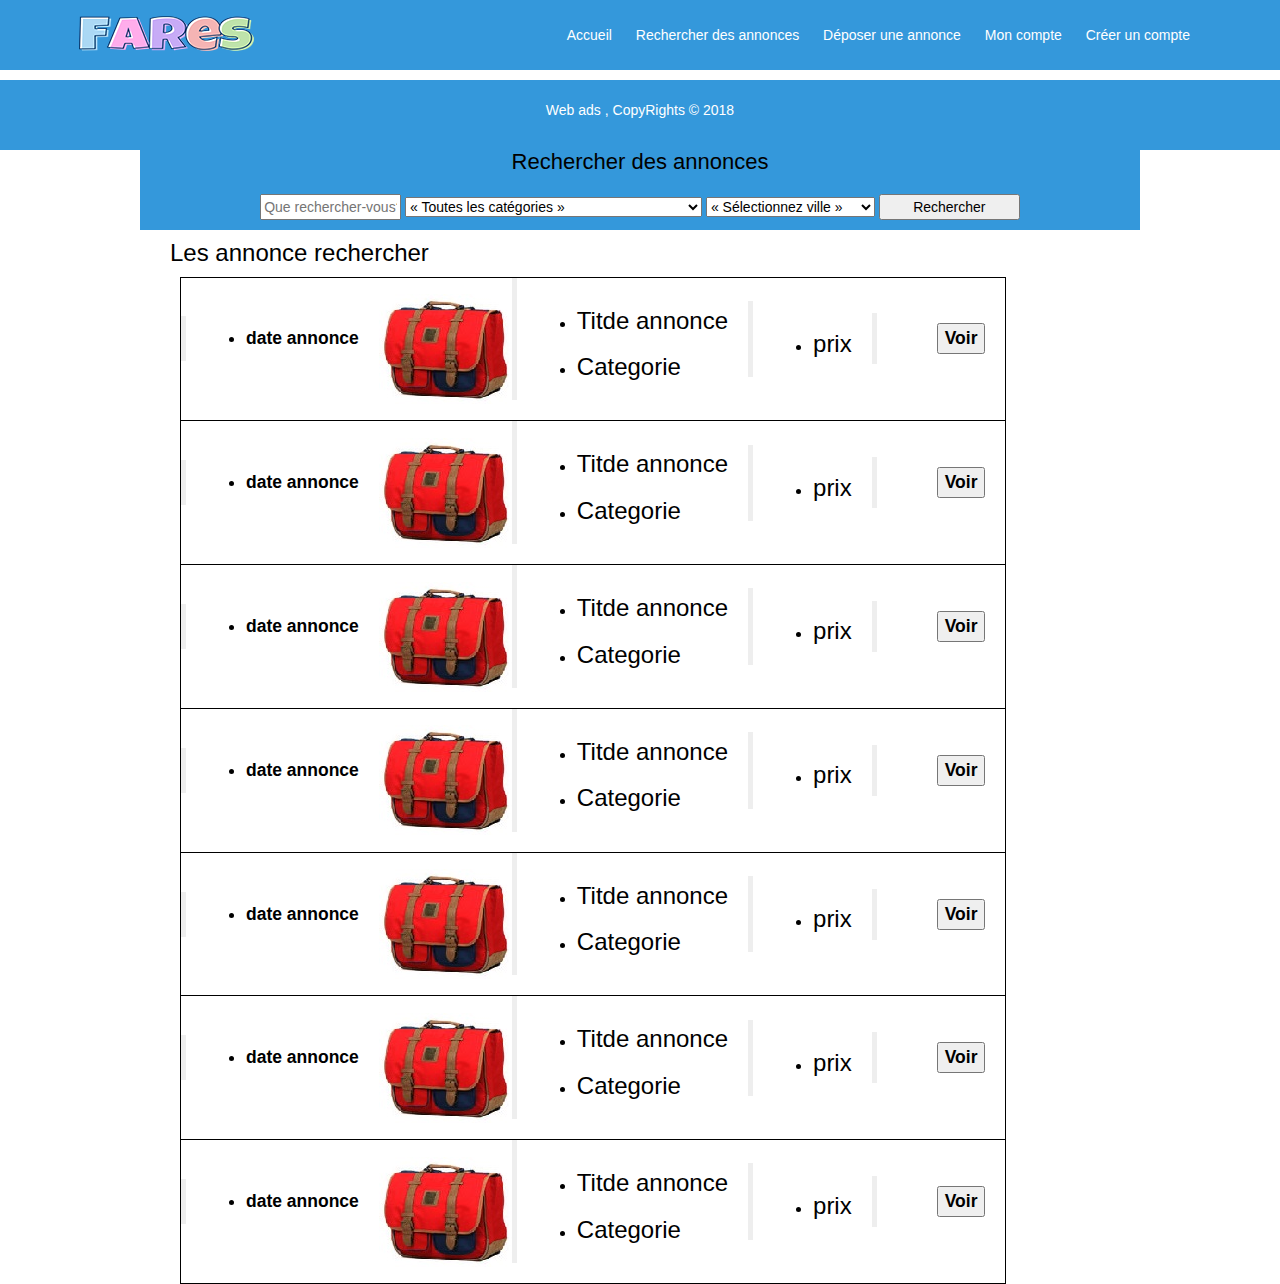
<file: web/Rechercher1.html>
<!DOCTYPE html>
<html>

<head>
        <meta charset="utf-8">
        <title>annonce</title>
        <link rel="stylesheet" href="CSS/bootstrap.min.css">
        <link rel="stylesheet" href="CSS/style.css">

</head>

<body>


<header class="contrainer-fluid header">
        <div class="container">
                <a href="#" class="logo">
                        <img src="IMG/FARES1.png">
                </a>
                <nav class="menu">
                        <a href="#">Accueil</a>
                        <a href="#Rechercher des annonces">Rechercher des annonces</a>
                        <a href="#Deposer une annonce">Déposer une annonce</a>
                        <a href="#mon compte">Mon compte</a>
                        <a href="#Creer une compte">Créer un compte</a>
                </nav>
</header>

<section class="container-fluid">

        <div class="loginboxp4">
                <h1> Rechercher des annonces</h1>
                
                        <div id="items">
                                <input type "text" name="" id="in" placeholder="Que rechercher-vous?">

                                <select name="category_group" id="category_group">
                                        <option value="0">&laquo; Toutes les catégories &raquo;</option>
                                        <option value="500" style="background-color:#dcdcc3;font-weight:bold;" disabled="disabled" id="cat5000">
                                                -- INFORMATIQUE ET MULTIMEDIA --
                                        </option>
                                        <option value="5010" id="cat5010">Téléphones</option>
                                        <option value="5080" id="cat5080">Tablettes</option>
                                        <option value="5030" id="cat5030"> Ordinateurs portables</option>
                                        <option value="5050" id="cat5050">Ordinateurs de bureau</option>
                                        <option value="5060" id="cat5060">Accessoires informatique et Gadgets</option>
                                        <option value="5040" id="cat5040">Jeux vidéo et Consoles</option>
                                        <option value="5070" id="cat5070">Appareils photo et Caméras</option>
                                        <option value="5090" id="cat5090">Télévisions</option>
                                        <option value="5020" id="cat5020">Image & Son</option>
                                        <option value="2000" style="background-color:#dcdcc3;font-weight:bold;" disabled="disabled" id="cat2000">
                                                -- VEHICULES --
                                        </option>
                                        <option value="2010" id="cat2010">Voitures</option>
                                        <option value="2030" id="cat2030">Motos</option>
                                        <option value="2060" id="cat2060">Vélos</option>
                                        <option value="2070" id="cat2070">Véhicules Professionnels</option>
                                        <option value="2050" id="cat2050">Bateaux</option>
                                        <option value="2040" id="cat2040">Pièces et Accessoires pour véhicules</option>
                                        <option value="1000" style="background-color:#dcdcc3;font-weight:bold;" disabled="disabled" id="cat1000">
                                                -- IMMOBILIER --
                                        </option>
                                        <option value="1010" id="cat1010">Appartements</option>
                                        <option value="1020" id="cat1020">Maisons et Villas</option>
                                        <option value="1050" id="cat1050">Bureaux et Plateaux</option>
                                        <option value="1060" id="cat1060">Magasins, Commerces et Locaux industriels</option>
                                        <option value="1080" id="cat1080">Terrains et Fermes</option>
                                        <option value="1030" id="cat1030">Locations de vacances</option>
                                        <option value="1100" id="cat1100">Colocations</option>
                                        <option value="1090" id="cat1090">Autre Immobilier</option>
                                        <option value="3000" style="background-color:#dcdcc3;font-weight:bold;" disabled="disabled" id="cat3000">
                                                -- POUR LA MAISON ET JARDIN --
                                        </option>
                                        <option value="3010" id="cat3010">Electroménager et Vaisselles</option>
                                        <option value="3020" id="cat3020">Meubles et Décoration</option>
                                        <option value="3040" id="cat3040">Jardin et Outils de bricolage</option>
                                        <option value="8000" style="background-color:#dcdcc3;font-weight:bold;" disabled="disabled" id="cat8000">
                                                -- HABILLEMENT ET BIEN ETRE --
                                        </option>
                                        <option value="3050" id="cat3050">Vêtements</option>
                                        <option value="3150" id="cat3150">Chaussures</option>
                                        <option value="3160" id="cat3160">Montres et Bijoux</option>
                                        <option value="3060" id="cat3060"> Sacs et Accessoires</option>
                                        <option value="3030" id="cat3030">Vêtements pour enfant et bébé</option>
                                        <option value="3130" id="cat3130">Equipements pour enfant et bébé</option>
                                        <option value="3070" id="cat3070">Produits de beauté</option>
                                        <option value="4000" style="background-color:#dcdcc3;font-weight:bold;" disabled="disabled" id="cat4000">
                                                -- LOISIRS ET DIVERTISSEMENT --
                                        </option>
                                        <option value="4010" id="cat4010">Sports et Loisirs</option>
                                        <option value="4030" id="cat4030">Animaux</option>
                                        <option value="4070" id="cat4070">Instruments de Musique</option>
                                        <option value="4060" id="cat4060">Art et Collections</option>
                                        <option value="4050" id="cat4050">Voyages et Billetterie</option>
                                        <option value="4040" id="cat4040">Films, Livres, Magazines</option>
                                        <option value="6000" style="background-color:#dcdcc3;font-weight:bold;" disabled="disabled" id="cat6000">
                                                -- EMPLOI ET SERVICES --
                                        </option>
                                        <option value="6010" id="cat6010">Offres d'emploi</option>
                                        <option value="6020" id="cat6020">Demandes d'emploi</option>
                                        <option value="6130" id="cat6130">Stages</option>
                                        <option value="6030" id="cat6030">Services</option>
                                        <option value="6040" id="cat6040">Cours et Formations</option>
                                        <option value="9000" style="background-color:#dcdcc3;font-weight:bold;" disabled="disabled" id="cat9000">
                                                -- ENTREPRISES --
                                        </option>
                                        <option value="6100" id="cat6100">Business et Affaires commerciales</option>
                                        <option value="6090" id="cat6090">Matériels Professionnels</option>
                                        <option value="6120" id="cat6120">Stocks et Vente en gros</option>
                                        <option value="7000" style="background-color:#dcdcc3;font-weight:bold;" disabled="disabled" id="cat7000">
                                                -- Autres --
                                        </option>
                                        <option value="7010" id="cat7010">AUTRES</option>
                                </select>


                                <select name="region" id="region">
                                        <option value="0">&laquo; Sélectionnez ville &raquo;</option>
                                        <option value="5">Casablanca</option>
                                        <option value="13">Agadir</option>
                                        <option value="17">Al Hoceïma</option>
                                        <option value="14">Béni Mellal</option>
                                        <option value="7">El Jadida</option>
                                        <option value="18">Errachidia</option>
                                        <option value="3">Fès</option>
                                        <option value="4">Kénitra</option>
                                        <option value="19">Khénifra</option>
                                        <option value="1">Khouribga</option>
                                        <option value="20">Larache</option>
                                        <option value="8">Marrakech</option>
                                        <option value="9">Meknès</option>
                                        <option value="21">Nador</option>
                                        <option value="22">Ouarzazate</option>
                                        <option value="10">Oujda</option>
                                        <option value="12">Rabat</option>
                                        <option value="2">Safi</option>
                                        <option value="23">Settat</option>
                                        <option value="6">Salé</option>
                                        <option value="15">Tanger</option>
                                        <option value="16">Taza</option>
                                        <option value="11">Tétouan </option>
                                        <option value="other" style="color: red">Choisir une autre ville...</option>
                                </select>
                                <input type="submit" name="" id="in" value="Rechercher">
                                <br/>
                        </div>
                        <div class="card">
                                        <div class="card-header">
                                                <h3>Les annonce rechercher</h3>
                                        </div>
                                        <div class="card-body">
                                                <table>
                                                        <tr>
                                                                <th>
                                                                        <blockquote class="blockquote mb-0">
                                                                                <ul style="list-style-type:disc">
                                                                                        <li>
                                                                                                date annonce
                                                                                        </li>
                                                                                </ul>
                                                                </th>
                                                                <th>
                        
                                                                        <img src="IMG/Cartable.jpg" alt="banniére du site">
                        
                                                                </th>
                                                                <th>
                                                                        <blockquote class="blockquote mb-0">
                                                                                <ul style="list-style-type:disc">
                                                                                        <li>
                                                                                                <h3>Titde annonce</h3>
                                                                                        </li>
                                                                                        <li>
                                                                                                <h3>Categorie</h3>
                                                                                        </li>
                                                                                </ul>
                                                                </th>
                                                                <th>
                                                                        <blockquote class="blockquote mb-0">
                                                                                <ul style="list-style-type:disc">
                                                                                        <li>
                                                                                                <h3>prix</h3>
                                                                                        </li>
                                                                                </ul>
                                                                </th>
                                                                <th>
                                                                        <blockquote class="blockquote mb-0">
                                                                                <ul style="list-style-type:disc">
                        
                                                                                        <input type="submit" name="" value="Voir">
                        
                                                                                </ul>
                                                                </th>
                                                        </tr>
                        
                                                        <tr>
                                                                <th>
                                                                        <blockquote class="blockquote mb-0">
                                                                                <ul style="list-style-type:disc">
                                                                                        <li>
                                                                                                date annonce
                                                                                        </li>
                                                                                </ul>
                                                                </th>
                                                                <th>
                        
                                                                        <img src="IMG/Cartable.jpg" alt="banniére du site">
                        
                                                                </th>
                                                                <th>
                                                                        <blockquote class="blockquote mb-0">
                                                                                <ul style="list-style-type:disc">
                                                                                        <li>
                                                                                                <h3>Titde annonce</h3>
                                                                                        </li>
                                                                                        <li>
                                                                                                <h3>Categorie</h3>
                                                                                        </li>
                                                                                </ul>
                                                                </th>
                                                                <th>
                                                                        <blockquote class="blockquote mb-0">
                                                                                <ul style="list-style-type:disc">
                                                                                        <li>
                                                                                                <h3>prix</h3>
                                                                                        </li>
                                                                                </ul>
                                                                </th>
                                                                <th>
                                                                        <blockquote class="blockquote mb-0">
                                                                                <ul style="list-style-type:disc">
                        
                                                                                        <input type="submit" name="" value="Voir">
                        
                                                                                </ul>
                                                                </th>
                                                        </tr>
                        
                                                        <tr>
                                                                <th>
                                                                        <blockquote class="blockquote mb-0">
                                                                                <ul style="list-style-type:disc">
                                                                                        <li>
                                                                                                date annonce
                                                                                        </li>
                                                                                </ul>
                                                                </th>
                                                                <th>
                        
                                                                        <img src="IMG/Cartable.jpg" alt="banniére du site">
                        
                                                                </th>
                                                                <th>
                                                                        <blockquote class="blockquote mb-0">
                                                                                <ul style="list-style-type:disc">
                                                                                        <li>
                                                                                                <h3>Titde annonce</h3>
                                                                                        </li>
                                                                                        <li>
                                                                                                <h3>Categorie</h3>
                                                                                        </li>
                                                                                </ul>
                                                                </th>
                                                                <th>
                                                                        <blockquote class="blockquote mb-0">
                                                                                <ul style="list-style-type:disc">
                                                                                        <li>
                                                                                                <h3>prix</h3>
                                                                                        </li>
                                                                                </ul>
                                                                </th>
                                                                <th>
                                                                        <blockquote class="blockquote mb-0">
                                                                                <ul style="list-style-type:disc">
                        
                                                                                        <input type="submit" name="" value="Voir">
                        
                                                                                </ul>
                                                                </th>
                                                        </tr>
                        
                                                        <tr>
                                                                <th>
                                                                        <blockquote class="blockquote mb-0">
                                                                                <ul style="list-style-type:disc">
                                                                                        <li>
                                                                                                date annonce
                                                                                        </li>
                                                                                </ul>
                                                                </th>
                                                                <th>
                        
                                                                        <img src="IMG/Cartable.jpg" alt="banniére du site">
                        
                                                                </th>
                                                                <th>
                                                                        <blockquote class="blockquote mb-0">
                                                                                <ul style="list-style-type:disc">
                                                                                        <li>
                                                                                                <h3>Titde annonce</h3>
                                                                                        </li>
                                                                                        <li>
                                                                                                <h3>Categorie</h3>
                                                                                        </li>
                                                                                </ul>
                                                                </th>
                                                                <th>
                                                                        <blockquote class="blockquote mb-0">
                                                                                <ul style="list-style-type:disc">
                                                                                        <li>
                                                                                                <h3>prix</h3>
                                                                                        </li>
                                                                                </ul>
                                                                </th>
                                                                <th>
                                                                        <blockquote class="blockquote mb-0">
                                                                                <ul style="list-style-type:disc">
                        
                                                                                        <input type="submit" name="" value="Voir">
                        
                                                                                </ul>
                                                                </th>
                                                        </tr>
                        
                                                        <tr>
                                                                <th>
                                                                        <blockquote class="blockquote mb-0">
                                                                                <ul style="list-style-type:disc">
                                                                                        <li>
                                                                                                date annonce
                                                                                        </li>
                                                                                </ul>
                                                                </th>
                                                                <th>
                        
                                                                        <img src="IMG/Cartable.jpg" alt="banniére du site">
                        
                                                                </th>
                                                                <th>
                                                                        <blockquote class="blockquote mb-0">
                                                                                <ul style="list-style-type:disc">
                                                                                        <li>
                                                                                                <h3>Titde annonce</h3>
                                                                                        </li>
                                                                                        <li>
                                                                                                <h3>Categorie</h3>
                                                                                        </li>
                                                                                </ul>
                                                                </th>
                                                                <th>
                                                                        <blockquote class="blockquote mb-0">
                                                                                <ul style="list-style-type:disc">
                                                                                        <li>
                                                                                                <h3>prix</h3>
                                                                                        </li>
                                                                                </ul>
                                                                </th>
                                                                <th>
                                                                        <blockquote class="blockquote mb-0">
                                                                                <ul style="list-style-type:disc">
                        
                                                                                        <input type="submit" name="" value="Voir">
                        
                                                                                </ul>
                                                                </th>
                                                        </tr>
                        
                                                        <tr>
                                                                <th>
                                                                        <blockquote class="blockquote mb-0">
                                                                                <ul style="list-style-type:disc">
                                                                                        <li>
                                                                                                date annonce
                                                                                        </li>
                                                                                </ul>
                                                                </th>
                                                                <th>
                        
                                                                        <img src="IMG/Cartable.jpg" alt="banniére du site">
                        
                                                                </th>
                                                                <th>
                                                                        <blockquote class="blockquote mb-0">
                                                                                <ul style="list-style-type:disc">
                                                                                        <li>
                                                                                                <h3>Titde annonce</h3>
                                                                                        </li>
                                                                                        <li>
                                                                                                <h3>Categorie</h3>
                                                                                        </li>
                                                                                </ul>
                                                                </th>
                                                                <th>
                                                                        <blockquote class="blockquote mb-0">
                                                                                <ul style="list-style-type:disc">
                                                                                        <li>
                                                                                                <h3>prix</h3>
                                                                                        </li>
                                                                                </ul>
                                                                </th>
                                                                <th>
                                                                        <blockquote class="blockquote mb-0">
                                                                                <ul style="list-style-type:disc">
                        
                                                                                        <input type="submit" name="" value="Voir">
                        
                                                                                </ul>
                                                                </th>
                                                        </tr>
                        
                                                        <tr>
                                                                <th>
                                                                        <blockquote class="blockquote mb-0">
                                                                                <ul style="list-style-type:disc">
                                                                                        <li>
                                                                                                date annonce
                                                                                        </li>
                                                                                </ul>
                                                                </th>
                                                                <th>
                        
                                                                        <img src="IMG/Cartable.jpg" alt="banniére du site">
                        
                                                                </th>
                                                                <th>
                                                                        <blockquote class="blockquote mb-0">
                                                                                <ul style="list-style-type:disc">
                                                                                        <li>
                                                                                                <h3>Titde annonce</h3>
                                                                                        </li>
                                                                                        <li>
                                                                                                <h3>Categorie</h3>
                                                                                        </li>
                                                                                </ul>
                                                                </th>
                                                                <th>
                                                                        <blockquote class="blockquote mb-0">
                                                                                <ul style="list-style-type:disc">
                                                                                        <li>
                                                                                                <h3>prix</h3>
                                                                                        </li>
                                                                                </ul>
                                                                </th>
                                                                <th>
                                                                        <blockquote class="blockquote mb-0">
                                                                                <ul style="list-style-type:disc">
                        
                                                                                        <input type="submit" name="" value="Voir">
                        
                                                                                </ul>
                                                                </th>
                                                        </tr>
                                                </table>
                        
                                                </blockquote>
                                        </div>
                                </div>
        </div>
</section>
<footer>
        <p>Web ads , CopyRights &copy; 2018</p>
</footer>

</body>

</html>
</file>
<file: web/CSS/style.css>
@charset "UTF-8";

body,html{
    padding: 0;
    margin: 0;
}

body{
    font-size: 'Raleway',sans-serif;
}

a, a:hover{
    text-decoration: none;
}

.header{
    background-color: #3498DB;
    height: 70px;
    line-height:70px;
}

.logo{
    color: #ffffff;
    text-transform: uppercase;
    font-size: bold;
    letter-spacing: 1px;
    float: left;
}

.menu{
    float: right;

}

.menu a{
    color: #ffffff;
    margin-right: 20px; 
}

.menu a:hover{
    color:#2C3E50;

}

.container-fluid{
    padding: 0px;
}

.banner{
    width: 100%;
    max-width: 100%;
}

.ban {

    width: 100%;
    max-width: 100%;
    position: relative;
}

.ban img{
    width: 100%;
    max-width: 100%;
}
.inner-bannert{
    position: absolute;
    top: 50%;
    width: 100%;
    text-align: center;
}
.inner-bannert h1 {
    color: #3498DB;
    text-shadow: 1px 1px 20px #000000;
}
.loginbox{
    width: 320px;
    height: 450px;
    background-color: #3498DB;
    color: #000;
    top: 60%;
    left: 50%;
    position: absolute;
    transform: translate(-50%, -50%);
    box-sizing: border-box;
    padding: 20px 30px;
}
 
footer {
    
    padding: 20px;
    margin-top: 0;
    color: white;
    background-color: #3498DB;
    text-align: center;
}

h1{
    margin: 0;
    padding: 0 0 20px;
    text-align: center;
    font-size: 22px;
}
.loginbox p{
    margin-right: 0;
    padding: 0;
    font-size: bold;
}

.loginbox input{
    width: 100%;
    margin-bottom: 20px;
}

.avatar{
    margin-top: 0;
    margin-left: 36%
}

.loginbox input[type="submit"]{
    border: none;
    outline: none;
    height: 40px;
    background-color: #fb2525;
    color: #fff;
    font-size: 18px;
    border-radius: 20px;
}

.loginbox input[type="submit"]:hover{
    cursor: pointer;
    background-color: #ddc107;
    color: #000
}

.loginbox a{
    text-decoration: none;
    font-size: 12px;
    line-height: 20px;
    color:blue;
}
.loginbox a:hover{
    color: #ffc107;
}

/*page 2*/

.loginboxx{
    width: 320px;
    height: 600px;
    background-color: #3498DB;
    color: #000;
    top: 60%;
    left: 50%;
    position: absolute;
    transform: translate(-50%, -50%);
    box-sizing: border-box;
    padding: 20px 30px;
}

.loginboxx p{
    margin-right: 0;
    padding: 0;
    font-size: bold;
}

.loginboxx input[type="text"].in{
    width: 100%;
    margin-bottom: 15px;
}

/* .loginboxx input {
    width: 65%;
    margin-bottom: 15px;
} */
.avatar{
    margin-top: 0;
    margin-left: 36%
}

.loginboxx input[type="submit"]{
    border: none;
    outline: none;
    height: 40px;
    background-color: #fb2525;
    color: #fff;
    font-size: 18px;
    border-radius: 20px;
}

.loginboxx input[type="submit"]:hover{
    cursor: pointer;
    background-color: #ddc107;
    color: #000
}

.loginboxx a{
    text-decoration: none;
    font-size: 12px;
    line-height: 20px;
    color:blue;
}
.loginboxx a:hover{
    color: #ffc107;
}

/*Page 3*/
.loginboxp3{
    width: 450px;
    height: 600px;
    background-color: #3498DB;
    color: #000;
    top: 77%;
    left: 50%;
    position: absolute;
    transform: translate(-50%, -50%);
    box-sizing: border-box;
    padding: 20px 30px;
}
.loginboxp3 p{
    margin-right: 0;
    padding: 0;
    font-size: bold;
}

.loginboxp3 #items {
    width: 100%;
    margin-bottom: 6px;
    text-align: center;
    align-items:center;
}
.loginboxp3 #items input {
    width: 80%;
    margin-bottom: 6px;
    text-align: center;
    align-items:center;
}

.loginboxp3 input[type="submit"]{
    border: none;
    outline: none;
    height: 40px;
    background-color: #fb2525;
    color: #fff;
    font-size: 18px;
    border-radius: 20px;
}

.loginboxp3 input[type="submit"]:hover{
    cursor: pointer;
    background-color: #ddc107;
    color: #000
}

/*Page 4*/
.loginboxp4{
    width: 1000px;
    height: 100px;
    background-color: #3498DB;
    color: #000;
    top: 20%;
    left: 50%;
    position: absolute;
    transform: translate(-50%, -50%);
    box-sizing: border-box;
    padding: 20px 30px;
}

.loginboxp4 #items {
    width: 100%;
    text-align: center;
    align-items:center;
}

.loginboxp4 #items input {
    width: 15%;
    text-align: center;
    align-items:center;
}

.col-sm {
    padding-top: 0%;
    padding-left: 200px;
    padding-right: 200px;
  
}

.container-fluid{
    padding-top: 10px;
}
h3 {
    text-align: left;
}
.container-fluidd{
    padding-top: 10px;
}

.card-body table{
    background-color: #fff;
    margin: 10px;
    border: 1px solid black;
    padding: 0px;
}

.card-body table tr{
    background-color: #fff;
    border: 1px solid black;
    margin: 10px;
}
/*lyout*/
.container1{
    width:95%;
    overflow: hidden;
    margin: 20px auto;
    padding: 20px 0px;
}

.container1 ul{
    padding: 0%;
    margin: 0px;
}

.container1 ul li{
    list-style:none;
    float: left;
    width: 20%;
    height: 300px;
    background: red;
    margin: 40px 30px 0px 20px;
    box-sizing: border-box;
    border:2px solid white;
}

.container1 ul li :hover{
    opacity:0.9;
}
.container1 ul li .title{
    width: 100%;
    height: 50px;
    line-height: 50px;
    background: white;
    
}

@media screen and (max-width:1200px){
    .container1 ul li{
        width: 40%;
        padding-left: 50px;
    }
}

@media screen and (max-width:750px){
    .container1 {
        width: 100%;
        padding: 0px;
    }

    .container1 ul li{
        float: none;
        width: 90%;
        margin:40px auto; 
}

}
</file>
